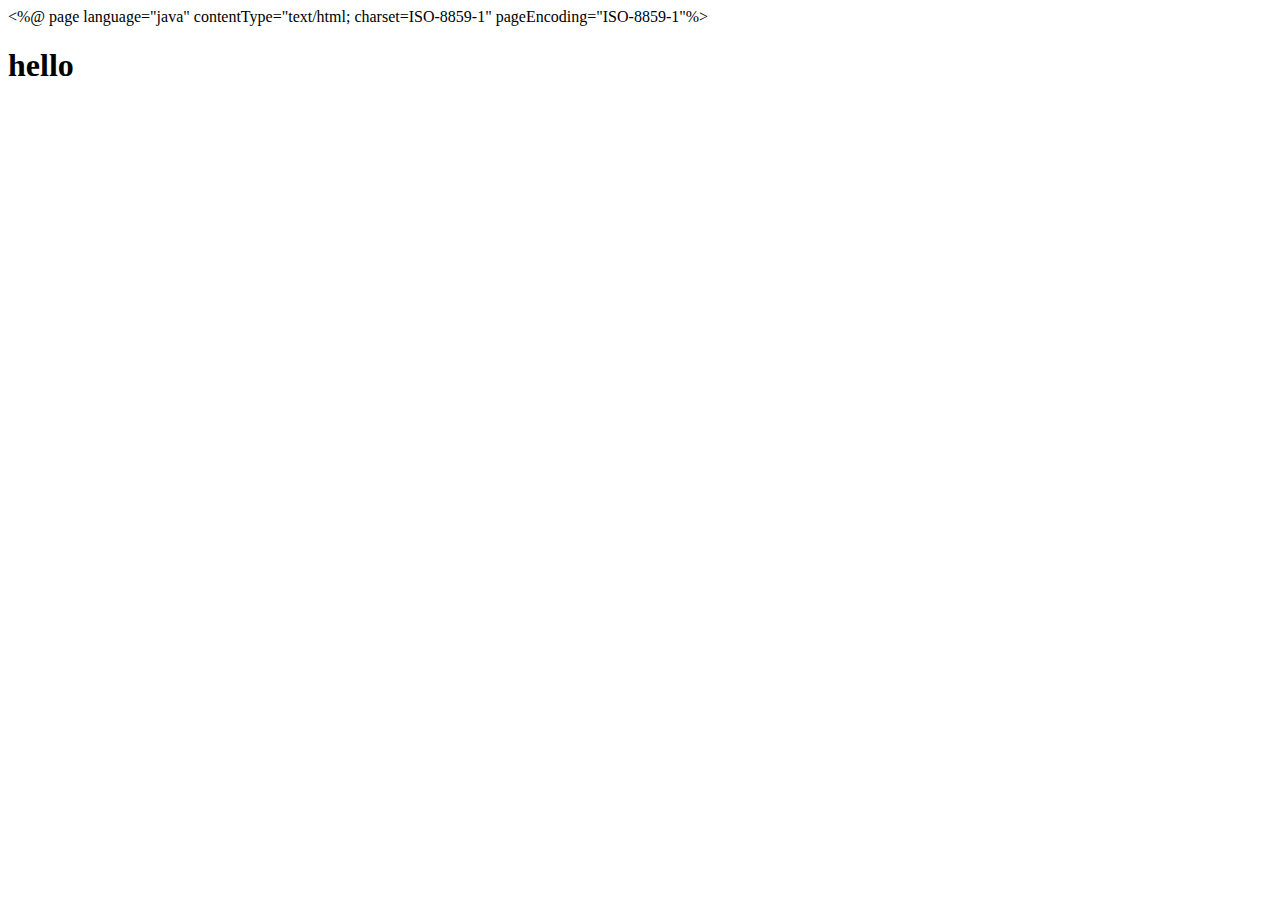
<file: testSpringMvc_itcast_first/WebContent/hello.html>
<%@ page language="java" contentType="text/html; charset=ISO-8859-1"
    pageEncoding="ISO-8859-1"%>
<!DOCTYPE html PUBLIC "-//W3C//DTD HTML 4.01 Transitional//EN" "http://www.w3.org/TR/html4/loose.dtd">
<html>
<head>
<meta http-equiv="Content-Type" content="text/html; charset=ISO-8859-1">
<title>Insert title here</title>
</head>
<body>
	<h1>hello</h1>
</body>
</html>
</file>
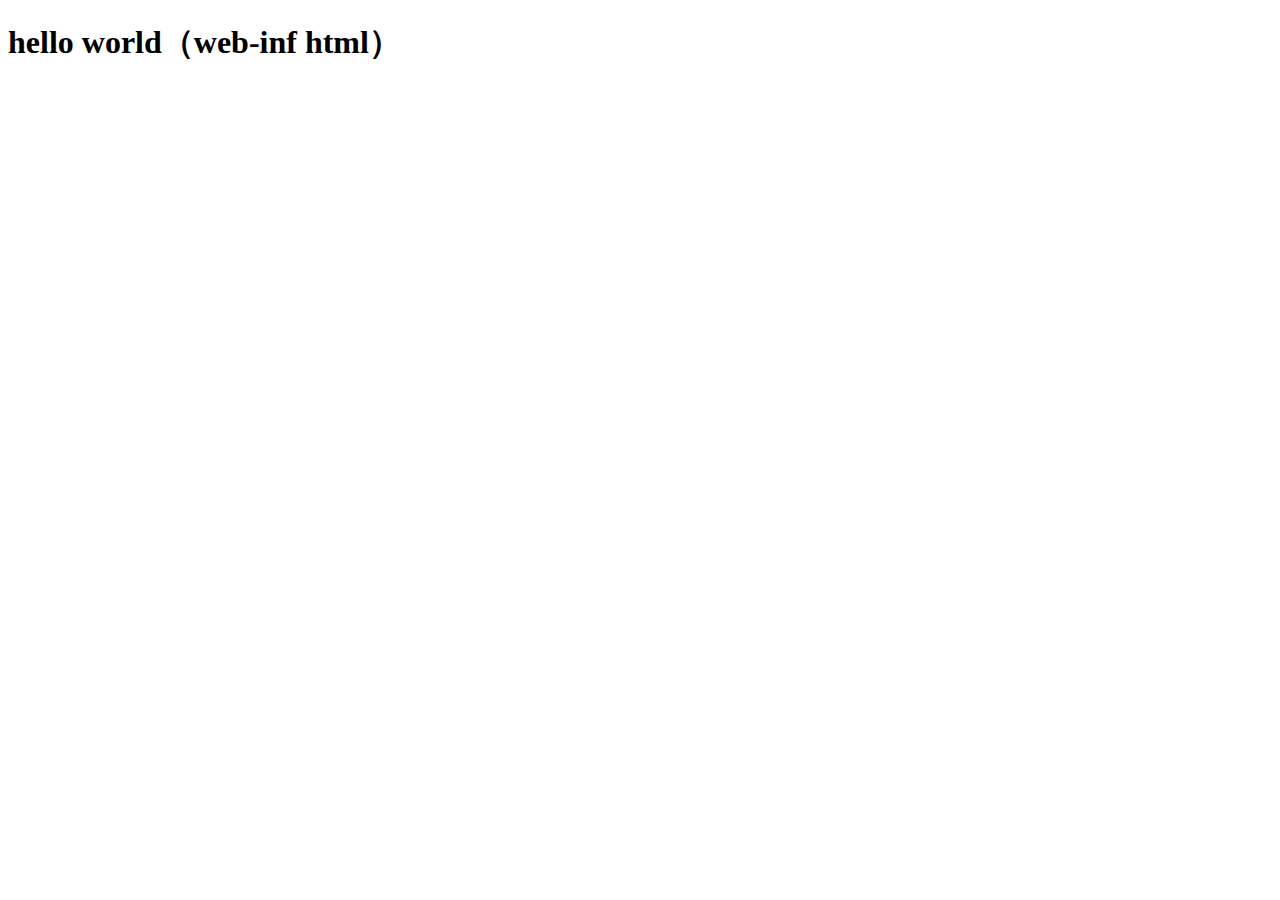
<file: TestSpringMvc/WebContent/WEB-INF/html/html_hello1.html>
<!DOCTYPE html PUBLIC "-//W3C//DTD HTML 4.01 Transitional//EN" "http://www.w3.org/TR/html4/loose.dtd">
<html>
<head>
<meta http-equiv="Content-Type" content="text/html; charset=UTF-8">
<title>webinf</title>
</head>
<body>
 <h1>hello world（web-inf html）</h1>
</body>
</html>
</file>
